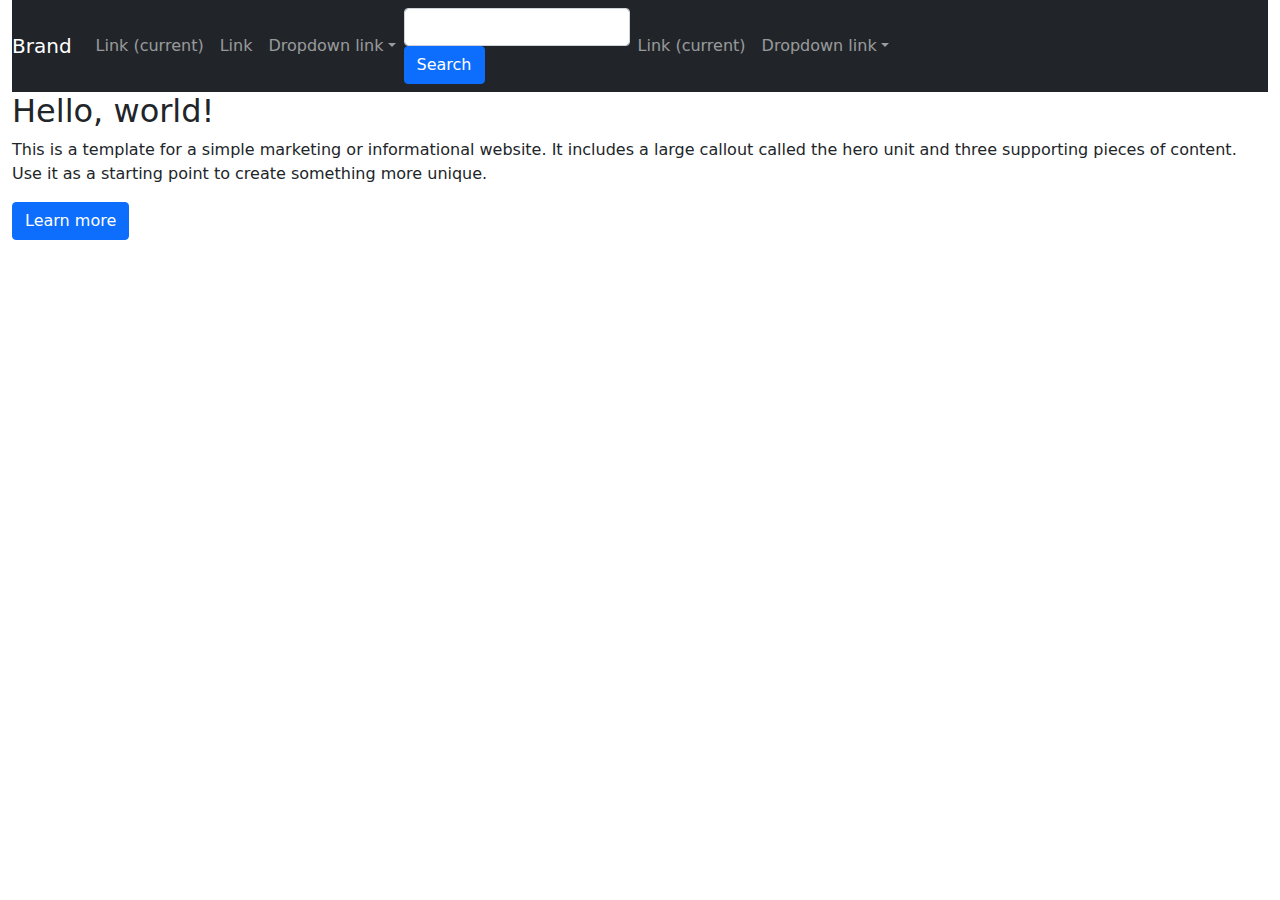
<file: ubatuba/base/static/index.html>
<!DOCTYPE html>
<html lang="en">
  <head>
    <meta charset="utf-8">
    <meta http-equiv="X-UA-Compatible" content="IE=edge">
    <meta name="viewport" content="width=device-width, initial-scale=1">

    <title>Bootstrap 4, from LayoutIt!</title>

    <meta name="description" content="Source code generated using layoutit.com">
    <meta name="author" content="LayoutIt!">

    <link href="css/bootstrap.min.css" rel="stylesheet">
    <link href="css/style.css" rel="stylesheet">

  </head>
  <body>

    <div class="container-fluid">
	<div class="row">
		<div class="col-md-12">
			<nav class="navbar navbar-expand-lg navbar-light bg-light navbar-dark bg-dark">
				 
				<button class="navbar-toggler" type="button" data-toggle="collapse" data-target="#bs-example-navbar-collapse-1">
					<span class="navbar-toggler-icon"></span>
				</button> <a class="navbar-brand" href="#">Brand</a>
				<div class="collapse navbar-collapse" id="bs-example-navbar-collapse-1">
					<ul class="navbar-nav">
						<li class="nav-item active">
							 <a class="nav-link" href="#">Link <span class="sr-only">(current)</span></a>
						</li>
						<li class="nav-item">
							 <a class="nav-link" href="#">Link</a>
						</li>
						<li class="nav-item dropdown">
							 <a class="nav-link dropdown-toggle" href="http://example.com" id="navbarDropdownMenuLink" data-toggle="dropdown">Dropdown link</a>
							<div class="dropdown-menu" aria-labelledby="navbarDropdownMenuLink">
								 <a class="dropdown-item" href="#">Action</a> <a class="dropdown-item" href="#">Another action</a> <a class="dropdown-item" href="#">Something else here</a>
								<div class="dropdown-divider">
								</div> <a class="dropdown-item" href="#">Separated link</a>
							</div>
						</li>
					</ul>
					<form class="form-inline">
						<input class="form-control mr-sm-2" type="text"> 
						<button class="btn btn-primary my-2 my-sm-0" type="submit">
							Search
						</button>
					</form>
					<ul class="navbar-nav ml-md-auto">
						<li class="nav-item active">
							 <a class="nav-link" href="#">Link <span class="sr-only">(current)</span></a>
						</li>
						<li class="nav-item dropdown">
							 <a class="nav-link dropdown-toggle" href="http://example.com" id="navbarDropdownMenuLink" data-toggle="dropdown">Dropdown link</a>
							<div class="dropdown-menu dropdown-menu-right" aria-labelledby="navbarDropdownMenuLink">
								 <a class="dropdown-item" href="#">Action</a> <a class="dropdown-item" href="#">Another action</a> <a class="dropdown-item" href="#">Something else here</a>
								<div class="dropdown-divider">
								</div> <a class="dropdown-item" href="#">Separated link</a>
							</div>
						</li>
					</ul>
				</div>
			</nav>
			<div class="jumbotron">
				<h2>
					Hello, world!
				</h2>
				<p>
					This is a template for a simple marketing or informational website. It includes a large callout called the hero unit and three supporting pieces of content. Use it as a starting point to create something more unique.
				</p>
				<p>
					<a class="btn btn-primary btn-large" href="#">Learn more</a>
				</p>
			</div>
		</div>
	</div>
</div>

    <script src="js/jquery.min.js"></script>
    <script src="js/bootstrap.min.js"></script>
    <script src="js/scripts.js"></script>
  </body>
</html>
</file>
<file: ubatuba/base/static/css/style.css>
div .responsive-table {
    overflow-x: auto;
}

.emoji_avaliacao {
    font-size: 40px;
}
</file>
